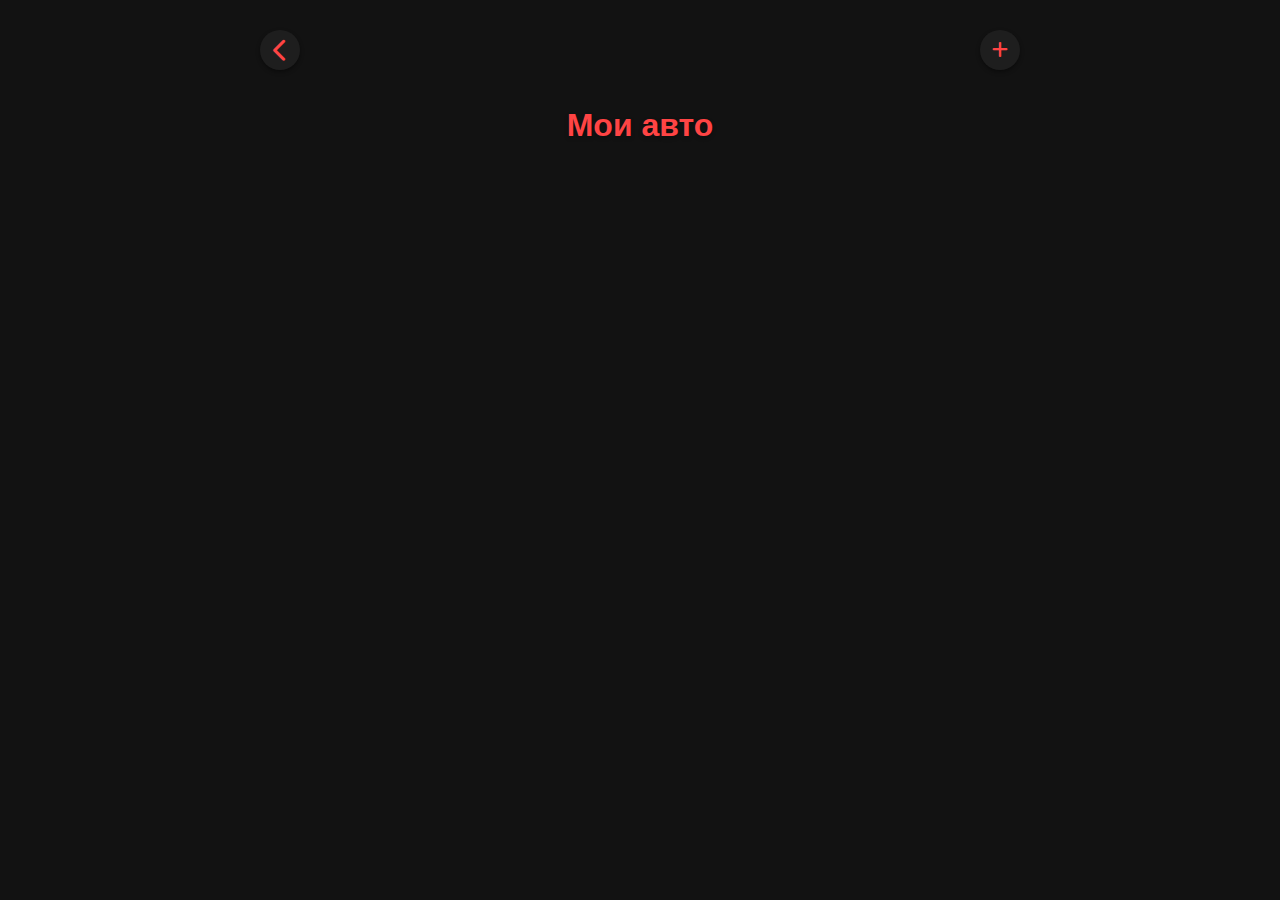
<file: app1.html>
<!DOCTYPE html>
<html lang="ru">
<head>
    <meta charset="UTF-8">
    <meta name="viewport" content="width=device-width, initial-scale=1.0">
    <title>Мои авто</title>
    <link rel="stylesheet" href="src/styles/app1.css">
    <link rel="stylesheet" href="https://cdnjs.cloudflare.com/ajax/libs/font-awesome/6.0.0/css/all.min.css">
</head>
<body>
    <div class="app-container">
        <!-- Top Panel -->
        <div class="top-panel">
            <a href="index.html" class="back-button">
                <i class="fas fa-chevron-left"></i>
            </a>
            <div class="control-buttons">
                <button class="add-car-button">
                    <i class="fas fa-plus"></i>
                </button>
            </div>
        </div>

        <!-- Header -->
        <h1 class="main-title">Мои авто</h1>

        <!-- Car List -->
        <div class="car-list" id="carList">
            <!-- Cars will be added here dynamically -->
        </div>
    </div>

    <!-- Add Car Modal -->
    <div class="modal" id="addCarModal">
        <div class="modal-content">
            <h2>Добавить автомобиль</h2>
            <form id="addCarForm">
                <div class="form-group">
                    <label for="carName">Название машины*</label>
                    <input type="text" id="carName" required>
                </div>
                <div class="form-group">
                    <label for="mileage">Актуальный пробег (км)*</label>
                    <input type="number" id="mileage" required>
                </div>
                <div class="form-group">
                    <label for="vin">VIN*</label>
                    <input type="text" id="vin" required>
                </div>
                <div class="form-group">
                    <label for="plate">Номер машины*</label>
                    <input type="text" id="plate" required>
                </div>
                <div class="form-group">
                    <label for="purchaseDate">Дата покупки*</label>
                    <input type="date" id="purchaseDate" required>
                </div>
                <div class="form-group">
                    <label for="lastOilChange">Пробег на последней замене масла (км)*</label>
                    <input type="number" id="lastOilChange" required>
                </div>
                <div class="form-group">
                    <label for="lastTimingBelt">Пробег на последней замене ГРМ (км)*</label>
                    <input type="number" id="lastTimingBelt" required>
                </div>
                <div class="form-group">
                    <label for="insuranceEnd">Дата окончания страховки*</label>
                    <input type="date" id="insuranceEnd" required>
                </div>
                <div class="form-group">
                    <label for="maintenanceEnd">Дата окончания ТО*</label>
                    <input type="date" id="maintenanceEnd" required>
                </div>
                <div class="form-group">
                    <label for="description">Описание</label>
                    <textarea id="description" rows="4" placeholder="Добавьте любую дополнительную информацию"></textarea>
                </div>
                <div class="form-group">
                    <label for="link1">Ссылка 1</label>
                    <input type="url" id="link1">
                </div>
                <div class="form-group">
                    <label for="link2">Ссылка 2</label>
                    <input type="url" id="link2">
                </div>
                <div class="form-group">
                    <label for="link3">Ссылка 3</label>
                    <input type="url" id="link3">
                </div>
                <div class="form-group">
                    <label for="link4">Ссылка 4</label>
                    <input type="url" id="link4">
                </div>
                <div class="modal-buttons">
                    <button type="submit" class="save-button">Сохранить</button>
                    <button type="button" class="cancel-button">Отмена</button>
                </div>
            </form>
        </div>
    </div>

    <!-- View/Edit Car Modal -->
    <div class="modal" id="viewCarModal">
        <div class="modal-content">
            <h2>Информация об автомобиле</h2>
            <div class="car-info">
                <!-- Car info will be populated dynamically -->
            </div>
            <div class="modal-buttons">
                <button class="edit-button">Редактировать</button>
                <button class="delete-button">Удалить</button>
                <button class="close-button">Закрыть</button>
            </div>
        </div>
    </div>

    <!-- Confirmation Dialog -->
    <div class="confirmation-dialog" id="confirmationDialog">
        <div class="dialog-content">
            <p>Вы уверены, что хотите удалить этот автомобиль?</p>
            <div class="dialog-buttons">
                <button class="confirm-button">Удалить</button>
                <button class="cancel-button">Отмена</button>
            </div>
        </div>
    </div>

    <!-- Toast Notification -->
    <div class="toast" id="toast"></div>

    <script src="src/scripts/app1.js"></script>
</body>
</html>
</file>
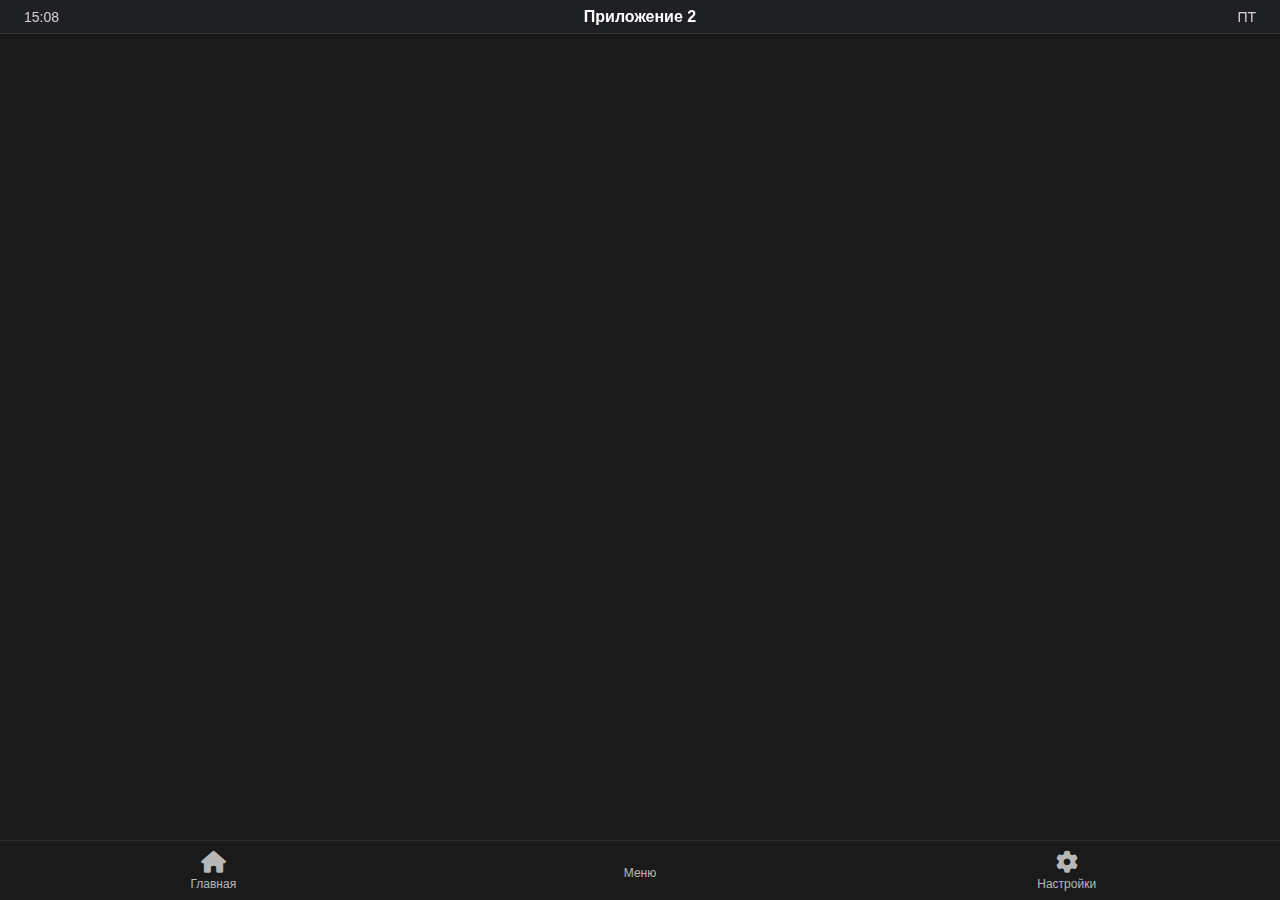
<file: app10.html>
<!DOCTYPE html>
<html lang="ru">
<head>
    <meta charset="UTF-8">
    <meta name="viewport" content="width=device-width, initial-scale=1.0, maximum-scale=1.0, user-scalable=no">
    <meta name="apple-mobile-web-app-capable" content="yes">
    <meta name="apple-mobile-web-app-status-bar-style" content="black-translucent">
    <title>Приложение 2</title>
    <link rel="stylesheet" href="https://cdnjs.cloudflare.com/ajax/libs/font-awesome/6.0.0/css/all.min.css">
    <style>
        /* Основные переменные */
        :root {
            --safe-area-inset-top: env(safe-area-inset-top, 0px);
            --safe-area-inset-bottom: env(safe-area-inset-bottom, 0px);
            --status-bar-height: 34px;
            --nav-bar-height: 60px;
            
            /* Цвета */
            --background-primary: #1a1a1a;
            --background-secondary: #2a2a2a;
            --text-primary: #ffffff;
            --text-secondary: rgba(255, 255, 255, 0.7);
            --accent-color: #007AFF;
            
            /* Анимации */
            --transition-speed: 0.2s;
        }

        /* Сброс стилей */
        * {
            margin: 0;
            padding: 0;
            box-sizing: border-box;
            -webkit-tap-highlight-color: transparent;
        }

        /* Основные стили */
        body {
            font-family: -apple-system, BlinkMacSystemFont, 'Segoe UI', Roboto, sans-serif;
            background: var(--background-primary);
            color: var(--text-primary);
            min-height: 100vh;
            min-height: -webkit-fill-available;
            overflow: hidden;
            display: flex;
            flex-direction: column;
        }

        /* Статус бар */
        .status-bar {
            position: fixed;
            top: 0;
            left: 0;
            right: 0;
            height: var(--status-bar-height);
            padding: calc(var(--safe-area-inset-top)) 16px 0;
            background: rgba(32, 33, 36, 0.95);
            backdrop-filter: blur(8px);
            -webkit-backdrop-filter: blur(8px);
            z-index: 1000;
            display: flex;
            flex-direction: column;
            border-bottom: 1px solid rgba(255, 255, 255, 0.1);
            box-shadow: 0 1px 3px rgba(0, 0, 0, 0.2);
        }

        .status-bar__content {
            display: flex;
            justify-content: space-between;
            align-items: center;
            height: 100%;
            padding: 0 8px;
        }

        .status-bar__time {
            font-size: 14px;
            font-weight: 500;
            color: rgba(255, 255, 255, 0.8);
            min-width: 45px;
        }

        .status-bar__title {
            flex: 1;
            text-align: center;
            margin: 0 8px;
        }

        .status-bar__weekday {
            font-size: 14px;
            font-weight: 500;
            color: rgba(255, 255, 255, 0.8);
            min-width: 45px;
            text-align: right;
        }

        .page-title {
            font-size: 16px;
            font-weight: 600;
            color: var(--text-primary);
            cursor: pointer;
            transition: opacity var(--transition-speed);
            margin: 0;
            padding: 0;
        }

        .page-title:active {
            opacity: 0.7;
        }

        .title-input {
            position: absolute;
            top: 50%;
            left: 50%;
            transform: translate(-50%, -50%);
            width: 200px;
            font-size: 20px;
            font-weight: 600;
            text-align: center;
            background: var(--background-secondary);
            border: none;
            border-radius: 8px;
            color: var(--text-primary);
            padding: 8px 12px;
            display: none;
        }

        .title-input:focus {
            outline: none;
        }

        /* Основной контейнер */
        .main-container {
            flex: 1;
            margin-top: var(--status-bar-height);
            margin-bottom: calc(var(--nav-bar-height) + var(--safe-area-inset-bottom));
            overflow-y: auto;
            -webkit-overflow-scrolling: touch;
            padding: 16px;
            position: relative;
        }

        /* Навигационная панель */
        .nav-bar {
            position: fixed;
            bottom: 0;
            left: 0;
            right: 0;
            height: calc(var(--nav-bar-height) + var(--safe-area-inset-bottom));
            padding-bottom: var(--safe-area-inset-bottom);
            background: var(--background-primary);
            z-index: 1000;
            display: flex;
            justify-content: space-around;
            align-items: center;
            border-top: 1px solid var(--background-secondary);
        }

        .nav-item {
            flex: 1;
            display: flex;
            flex-direction: column;
            align-items: center;
            justify-content: center;
            gap: 4px;
            text-decoration: none;
            color: var(--text-secondary);
            transition: color var(--transition-speed);
            padding: 8px 0;
        }

        .nav-item.active {
            color: var(--accent-color);
        }

        .nav-item i {
            font-size: 22px;
        }

        .nav-item span {
            font-size: 12px;
            font-weight: 500;
        }

        /* Утилиты */
        .hidden {
            display: none !important;
        }

        /* Скроллбар */
        ::-webkit-scrollbar {
            width: 0px;
        }

        /* Анимации */
        @keyframes fadeIn {
            from { opacity: 0; }
            to { opacity: 1; }
        }

        @keyframes slideUp {
            from { transform: translateY(20px); opacity: 0; }
            to { transform: translateY(0); opacity: 1; }
        }

        /* Медиа запросы для темной темы */
        @media (prefers-color-scheme: dark) {
            :root {
                --background-primary: #000000;
                --background-secondary: #1a1a1a;
            }
        }
    </style>
</head>
<body>
    <!-- Статус бар -->
    <div class="status-bar">
        <div class="status-bar__content">
            <div class="status-bar__time">00:00</div>
            <div class="status-bar__title">
                <h1 class="page-title">Приложение 2</h1>
                <input type="text" class="title-input" maxlength="50" placeholder="Введите название">
            </div>
            <div class="status-bar__weekday">ПН</div>
        </div>
    </div>

    <!-- Основной контейнер -->
    <main class="main-container">
        <!-- 
            ============================================
            МЕСТО ДЛЯ ВАШЕГО ПРИЛОЖЕНИЯ
            Вставляйте код вашего приложения сюда
            ============================================
        -->
    </main>

    <!-- Навигационная панель -->
    <nav class="nav-bar">
        <a href="Glawnaja.html" class="nav-item">
            <i class="fas fa-house"></i>
            <span>Главная</span>
        </a>
        <a href="index.html" class="nav-item">
            <i class="fas fa-apps"></i>
            <span>Меню</span>
        </a>
        <a href="settings.html" class="nav-item">
            <i class="fas fa-gear"></i>
            <span>Настройки</span>
        </a>
    </nav>

    <script>
        // Инициализация приложения
        document.addEventListener('DOMContentLoaded', () => {
            initDateTime();
            initPageTitle();
            initNavigation();
        });

        // Обновление времени и даты
        function initDateTime() {
            function updateDateTime() {
                const now = new Date();
                const timeElement = document.querySelector('.status-bar__time');
                const weekdayElement = document.querySelector('.status-bar__weekday');
                
                // Форматирование времени
                const hours = String(now.getHours()).padStart(2, '0');
                const minutes = String(now.getMinutes()).padStart(2, '0');
                timeElement.textContent = `${hours}:${minutes}`;
                
                // Получение дня недели
                const weekdays = ['ВС', 'ПН', 'ВТ', 'СР', 'ЧТ', 'ПТ', 'СБ'];
                weekdayElement.textContent = weekdays[now.getDay()];
            }

            updateDateTime();
            setInterval(updateDateTime, 1000);
        }

        // Управление заголовком страницы
        function initPageTitle() {
            const pageTitle = document.querySelector('.page-title');
            const titleInput = document.querySelector('.title-input');

            // Загрузка сохраненного заголовка
            const savedTitle = localStorage.getItem('app2PageTitle');
            if (savedTitle) {
                pageTitle.textContent = savedTitle;
                titleInput.value = savedTitle;
                document.title = savedTitle;
            }

            // Редактирование заголовка
            pageTitle.addEventListener('click', () => {
                titleInput.value = pageTitle.textContent;
                pageTitle.style.display = 'none';
                titleInput.style.display = 'block';
                titleInput.focus();
                titleInput.select();
            });

            // Сохранение изменений
            function saveTitle() {
                const newTitle = titleInput.value.trim();
                if (newTitle) {
                    pageTitle.textContent = newTitle;
                    document.title = newTitle;
                    localStorage.setItem('app2PageTitle', newTitle);
                }
                titleInput.style.display = 'none';
                pageTitle.style.display = 'block';
            }

            titleInput.addEventListener('blur', saveTitle);
            titleInput.addEventListener('keyup', (e) => {
                if (e.key === 'Enter') {
                    titleInput.blur();
                }
            });
        }

        // Управление навигацией
        function initNavigation() {
            const navItems = document.querySelectorAll('.nav-item');
            navItems.forEach((item) => {
                item.addEventListener('click', (e) => {
                    localStorage.setItem('lastActivePage', 'app2');
                });
            });
        }
    </script>
</body>
</html>
</file>
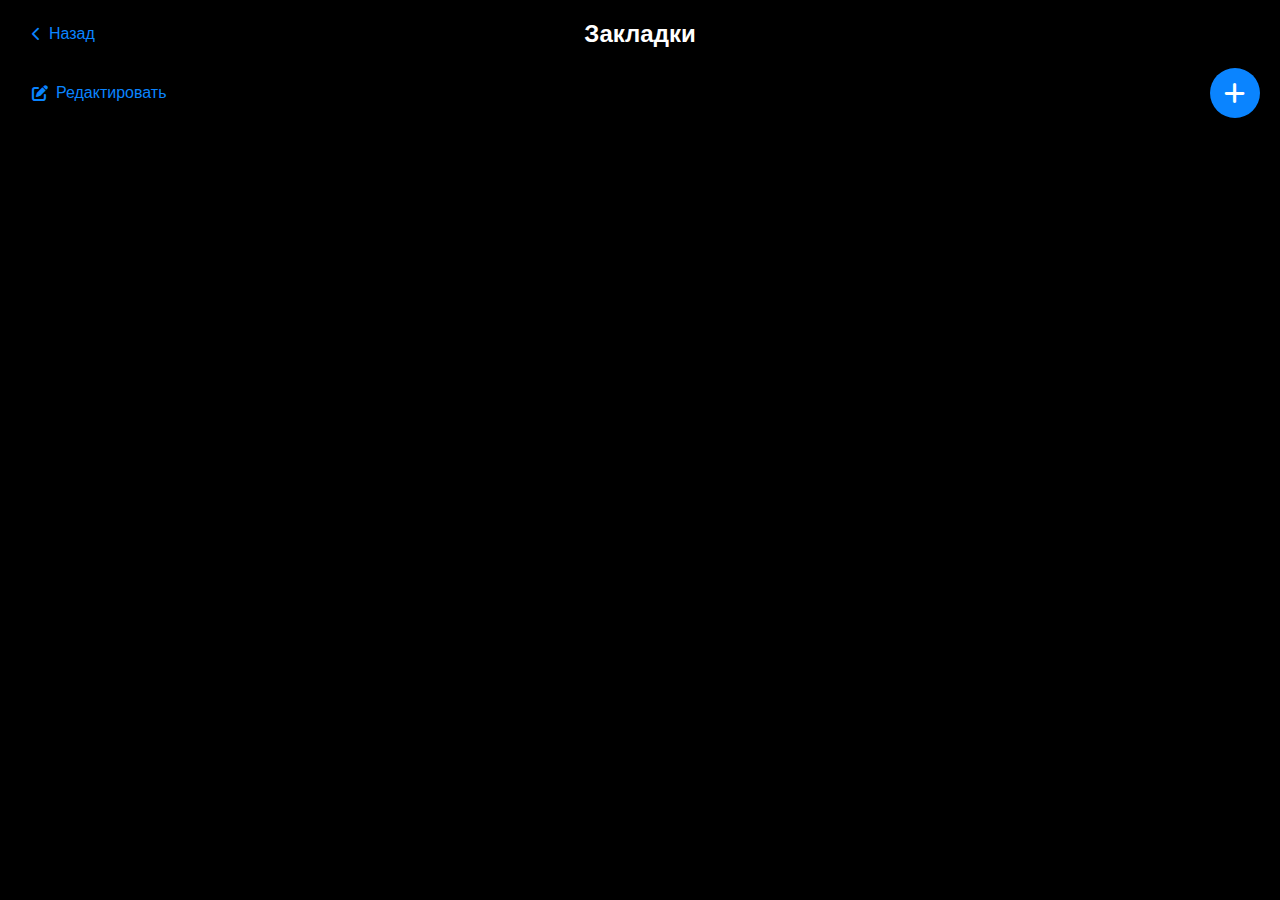
<file: app2.html>
<!DOCTYPE html>
<html lang="ru">
<head>
    <meta charset="UTF-8">
    <meta name="viewport" content="width=device-width, initial-scale=1.0">
    <title>Мои закладки</title>
    <link rel="stylesheet" href="https://cdnjs.cloudflare.com/ajax/libs/font-awesome/6.0.0/css/all.min.css">
    <!-- Подключение CSS из папки src/styles -->
    <link rel="stylesheet" href="src/styles/app2.css">
</head>
<body>
    <!-- Шапка -->
    <header class="header">
        <a href="index.html" class="back-btn">
            <i class="fas fa-chevron-left"></i> Назад
        </a>
        <h1 class="header-title">Закладки</h1>
    </header>

    <!-- Верхняя панель -->
    <div class="top-bar">
        <button id="edit-btn" class="edit-btn">
            <i class="fas fa-edit"></i> Редактировать
        </button>
        <button id="add-link-btn" class="add-link-btn">
            <i class="fas fa-plus"></i>
        </button>
    </div>

    <!-- Контейнер для отображения списка ссылок -->
    <div id="links-container" class="links-container"></div>

    <!-- Модальное окно для добавления/редактирования ссылки -->
    <div id="link-modal" class="modal hidden">
        <div class="modal-content">
            <h2>Добавить ссылку</h2>
            <input type="text" id="link-name" placeholder="Название ссылки" required>
            <div class="url-input-container">
                <input type="url" id="link-url" placeholder="URL ссылки" required>
                <button id="paste-url-btn" class="paste-url-btn">
                    <i class="fas fa-paste"></i>
                </button>
            </div>
            <textarea id="link-description" placeholder="Краткое описание"></textarea>
            <div class="modal-buttons">
                <button id="cancel-btn" class="cancel-btn">Отмена</button>
                <button id="save-link-btn">Сохранить</button>
            </div>
        </div>
    </div>

    <!-- Подключение JavaScript из папки src/scripts -->
    <script src="src/scripts/app2.js"></script>
</body>
</html>
</file>
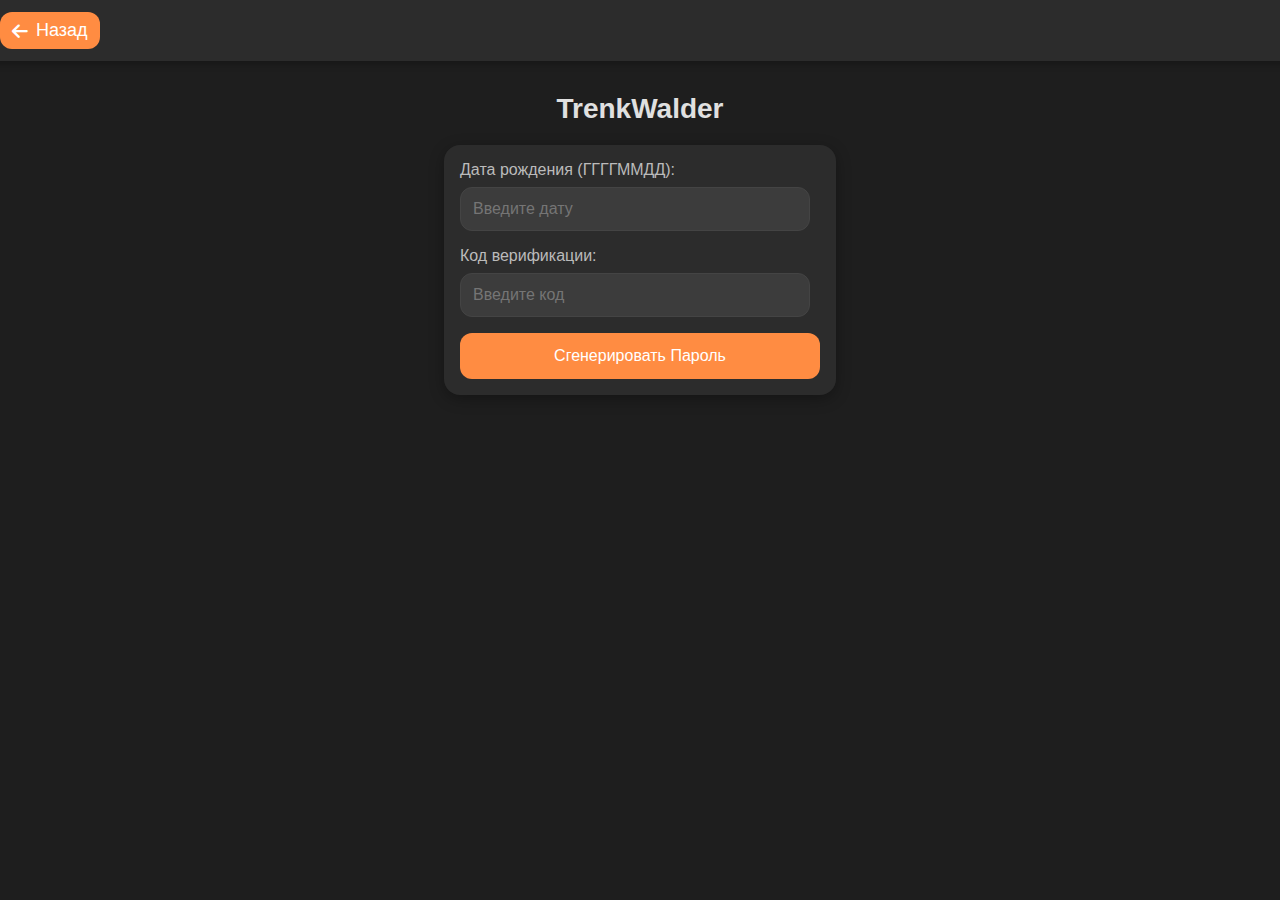
<file: app3.html>
<!DOCTYPE html>
<html lang="ru">
<head>
    <meta charset="UTF-8">
    <meta name="viewport" content="width=device-width, initial-scale=1.0">
    <title>TrenkWalder</title>
    <link rel="stylesheet" href="src/styles/app3.css">
    <!-- Иконка стрелки для кнопки "Назад" -->
    <link rel="stylesheet" href="https://cdnjs.cloudflare.com/ajax/libs/font-awesome/6.0.0-beta3/css/all.min.css">
</head>
<body>
    <!-- Шапка с кнопкой "Назад" -->
    <header>
        <div class="back-container">
            <a href="index.html" class="back-button"><i class="fas fa-arrow-left"></i> Назад</a>
        </div>
    </header>

    <!-- Основной контент -->
    <main>
        <h1>TrenkWalder</h1>
        <div class="container">
            <form id="passwordForm">
                <div class="input-group">
                    <label for="birthdate">Дата рождения (ГГГГММДД):</label>
                    <input type="text" id="birthdate" name="birthdate" placeholder="Введите дату" required>
                </div>
                
                <div class="input-group">
                    <label for="code">Код верификации:</label>
                    <input type="text" id="code" name="code" placeholder="Введите код" required>
                </div>
                
                <button type="submit">Сгенерировать Пароль</button>
            </form>
            
            <!-- Блок с результатом -->
            <div id="result">
                <div class="password-container">
                    <div id="passwordText"></div>
                    <div id="copyButton"><i class="fas fa-copy"></i></div>
                </div>
            </div>
        </div>
    </main>

    <script src="src/scripts/app3.js"></script>
</body>
</html>
</file>
<file: src/styles/app1.css>
:root {
    --primary-color: #ff4444;
    --primary-dark: #cc0000;
    --primary-light: #ff6666;
    --text-color: #e0e0e0;
    --background-color: #121212;
    --surface-color: #1e1e1e;
    --modal-background: rgba(0, 0, 0, 0.85);
    --danger-color: #FF3B30;
    --success-color: #34C759;
    --border-color: #333;
    --input-background: #2a2a2a;
}

* {
    margin: 0;
    padding: 0;
    box-sizing: border-box;
    -webkit-font-smoothing: antialiased;
}

body {
    font-family: -apple-system, BlinkMacSystemFont, "Segoe UI", Roboto, Helvetica, Arial, sans-serif;
    line-height: 1.6;
    background-color: var(--background-color);
    color: var(--text-color);
}

.app-container {
    max-width: 800px;
    margin: 0 auto;
    padding: 20px;
}

/* Top Panel */
.top-panel {
    display: flex;
    justify-content: space-between;
    align-items: center;
    padding: 10px 0;
    margin-bottom: 20px;
}

.back-button {
    color: var(--primary-color);
    text-decoration: none;
    font-size: 24px;
    width: 40px;
    height: 40px;
    display: flex;
    align-items: center;
    justify-content: center;
    border-radius: 50%;
    background: var(--surface-color);
    box-shadow: 0 2px 4px rgba(0, 0, 0, 0.4);
}

.control-buttons {
    display: flex;
    gap: 10px;
}

.control-buttons button {
    width: 40px;
    height: 40px;
    border-radius: 50%;
    border: none;
    background: var(--surface-color);
    box-shadow: 0 2px 4px rgba(0, 0, 0, 0.4);
    color: var(--primary-color);
    font-size: 18px;
    cursor: pointer;
    transition: all 0.3s ease;
}

.control-buttons button:active {
    transform: scale(0.95);
    box-shadow: 0 1px 2px rgba(0, 0, 0, 0.4);
}

/* Main Title */
.main-title {
    color: var(--primary-color);
    text-align: center;
    margin-bottom: 30px;
    font-size: 32px;
    text-shadow: 0 2px 4px rgba(0, 0, 0, 0.3);
}

/* Car List */
.car-list {
    display: flex;
    flex-direction: column;
    gap: 20px;
}

.car-item {
    background: var(--surface-color);
    border-radius: 15px;
    padding: 20px;
    box-shadow: 0 4px 6px rgba(0, 0, 0, 0.2);
    cursor: pointer;
    transition: transform 0.3s ease, box-shadow 0.3s ease;
    border: 1px solid var(--border-color);
}

.car-item:hover {
    transform: translateY(-2px);
    box-shadow: 0 6px 12px rgba(0, 0, 0, 0.3);
}

.car-name {
    font-size: 20px;
    font-weight: 600;
    color: var(--primary-color);
    margin-bottom: 15px;
}

/* Timer Display */
.timer-container {
    display: flex;
    gap: 15px;
    margin-top: 10px;
}

.timer {
    flex: 1;
    background: #000;
    padding: 10px;
    border-radius: 8px;
    box-shadow: inset 0 0 10px rgba(0, 0, 0, 0.8);
    border: 1px solid var(--border-color);
}

.timer-label {
    color: #fff;
    font-size: 12px;
    margin-bottom: 5px;
    text-align: center;
}

.timer-value {
    font-family: "DS-Digital", monospace;
    color: #FF3B30;
    font-size: 24px;
    text-align: center;
    text-shadow: 0 0 10px rgba(255, 59, 48, 0.5);
    background: linear-gradient(to bottom, #1a1a1a, #000);
    padding: 5px;
    border-radius: 4px;
    letter-spacing: 2px;
}

.timer.warning .timer-value {
    color: var(--danger-color);
    animation: blink 1s infinite;
}

/* Modal Styles */
.modal {
    display: none;
    position: fixed;
    top: 0;
    left: 0;
    width: 100%;
    height: 100%;
    background-color: var(--modal-background);
    z-index: 1000;
    overflow-y: auto;
}

.modal-content {
    position: relative;
    background: var(--surface-color);
    margin: 20px auto;
    padding: 25px;
    width: 90%;
    max-width: 600px;
    border-radius: 20px;
    box-shadow: 0 10px 25px rgba(0, 0, 0, 0.4);
    animation: modalSlideIn 0.3s ease;
    border: 1px solid var(--border-color);
}

.modal h2 {
    color: var(--primary-color);
    margin-bottom: 20px;
    text-align: center;
}

/* Form Styles */
.form-group {
    margin-bottom: 20px;
}

.form-group label {
    display: block;
    margin-bottom: 8px;
    color: var(--text-color);
    font-weight: 500;
}

.form-group input,
.form-group textarea {
    width: 100%;
    padding: 12px;
    border: 1px solid var(--border-color);
    border-radius: 10px;
    background: var(--input-background);
    color: var(--text-color);
    font-size: 16px;
    transition: all 0.3s ease;
    font-family: inherit;
}

.form-group textarea {
    resize: vertical;
    min-height: 100px;
    line-height: 1.5;
}

.form-group input:focus,
.form-group textarea:focus {
    outline: none;
    border-color: var(--primary-color);
    box-shadow: 0 0 0 2px rgba(255, 68, 68, 0.2);
}

/* Info Grid Styles */
.info-grid {
    display: grid;
    grid-template-columns: repeat(auto-fit, minmax(250px, 1fr));
    gap: 20px;
    margin-top: 20px;
}

.info-item {
    background: var(--input-background);
    padding: 15px;
    border-radius: 12px;
    border: 1px solid var(--border-color);
}

.info-item label {
    display: block;
    color: var(--text-color);
    font-size: 14px;
    margin-bottom: 5px;
    opacity: 0.8;
}

.info-item span {
    display: block;
    color: var(--text-color);
    font-size: 16px;
    font-weight: 500;
}

.vin-container {
    display: flex;
    align-items: center;
    gap: 10px;
}

.copy-button {
    background: var(--surface-color);
    border: 1px solid var(--border-color);
    color: var(--primary-color);
    padding: 5px 10px;
    border-radius: 6px;
    cursor: pointer;
    transition: all 0.3s ease;
}

.copy-button:hover {
    background: var(--primary-color);
    color: var(--text-color);
}

/* Button Styles */
.modal-buttons {
    display: flex;
    gap: 10px;
    justify-content: flex-end;
    margin-top: 25px;
}

.modal-buttons button {
    padding: 12px 24px;
    border: none;
    border-radius: 10px;
    font-size: 16px;
    font-weight: 600;
    cursor: pointer;
    transition: all 0.3s ease;
}

.save-button {
    background: var(--primary-color);
    color: white;
}

.save-button:hover {
    background: var(--primary-dark);
}

.cancel-button {
    background: var(--input-background);
    color: var(--text-color);
    border: 1px solid var(--border-color);
}

.delete-button {
    background: var(--danger-color);
    color: white;
}

.close-button {
    background: var(--input-background);
    color: var(--text-color);
    border: 1px solid var(--border-color);
}

/* Toast Notification */
.toast {
    display: none;
    position: fixed;
    bottom: 20px;
    left: 50%;
    transform: translateX(-50%);
    background: var(--surface-color);
    color: var(--text-color);
    padding: 12px 24px;
    border-radius: 25px;
    font-size: 14px;
    z-index: 3000;
    border: 1px solid var(--border-color);
    box-shadow: 0 4px 6px rgba(0, 0, 0, 0.2);
}

/* Confirmation Dialog */
.confirmation-dialog {
    display: none;
    position: fixed;
    top: 50%;
    left: 50%;
    transform: translate(-50%, -50%);
    background: var(--surface-color);
    padding: 25px;
    border-radius: 15px;
    box-shadow: 0 4px 6px rgba(0, 0, 0, 0.2);
    z-index: 2000;
    text-align: center;
    border: 1px solid var(--border-color);
}

.confirmation-dialog p {
    margin-bottom: 20px;
    color: var(--text-color);
}

/* Responsive Design */
@media (max-width: 600px) {
    .app-container {
        padding: 10px;
    }

    .modal-content {
        width: 95%;
        margin: 10px;
        padding: 15px;
    }

    .timer-container {
        flex-direction: column;
    }

    .info-grid {
        grid-template-columns: 1fr;
    }
}

/* Animations */
@keyframes modalSlideIn {
    from {
        transform: translateY(-20px);
        opacity: 0;
    }
    to {
        transform: translateY(0);
        opacity: 1;
    }
}

@keyframes blink {
    0%, 100% { opacity: 1; }
    50% { opacity: 0.5; }
}

/* Add custom font for timer display */
@font-face {
    font-family: 'DS-Digital';
    src: url('https://db.onlinewebfonts.com/t/8e22783d707ad140bffe18b2a3812529.woff2') format('woff2');
}

/* URL styles */
.info-item a {
    color: var(--primary-color);
    text-decoration: none;
    word-break: break-all;
    transition: color 0.3s ease;
}

.info-item a:hover {
    color: var(--primary-light);
    text-decoration: underline;
}

.description-text {
    white-space: pre-wrap;
    line-height: 1.5;
}

.info-item.full-width {
    grid-column: 1 / -1;
}

.edit-description-button,
.save-description-button {
    margin-top: 10px;
    padding: 8px 16px;
    background: var(--surface-color);
    border: 1px solid var(--border-color);
    border-radius: 6px;
    color: var(--primary-color);
    cursor: pointer;
    transition: all 0.3s ease;
    font-size: 14px;
    display: inline-flex;
    align-items: center;
    gap: 5px;
}

.edit-description-button:hover,
.save-description-button:hover {
    background: var(--primary-color);
    color: var(--text-color);
}

.description-edit {
    width: 100%;
    padding: 12px;
    border: 1px solid var(--border-color);
    border-radius: 10px;
    background: var(--input-background);
    color: var(--text-color);
    font-size: 16px;
    font-family: inherit;
    resize: vertical;
    min-height: 100px;
    margin-top: 10px;
}

.description-edit:focus {
    outline: none;
    border-color: var(--primary-color);
    box-shadow: 0 0 0 2px rgba(255, 68, 68, 0.2);
}

.url-preview {
    display: none;
    font-size: 12px;
    color: var(--primary-color);
    margin-top: 4px;
    padding: 4px 8px;
    background: var(--surface-color);
    border-radius: 4px;
    border: 1px solid var(--border-color);
}

/* Transform input to uppercase for VIN and plate number */
input[id="vin"],
input[id="plate"] {
    text-transform: uppercase;
}
</file>
<file: src/styles/app2.css>
/* Основные переменные */
:root {
    --background-primary: #000000; /* Чёрный фон */
    --background-secondary: #1c1c1e; /* Тёмно-серый для карточек */
    --text-primary: #ffffff; /* Белый текст */
    --text-secondary: rgba(255, 255, 255, 0.6); /* Серый текст */
    --accent-color: #0a84ff; /* Синий акцент, как в iOS */
    --error-color: #ff3b30; /* Красный цвет для кнопки "Отмена" */
    --transition-speed: 0.3s; /* Плавные анимации */
    --shadow: 0 4px 12px rgba(0, 0, 0, 0.25); /* Тень для карточек */
}

/* Сброс стилей */
* {
    margin: 0;
    padding: 0;
    box-sizing: border-box;
    -webkit-tap-highlight-color: transparent;
}

/* Основные стили */
body {
    font-family: -apple-system, BlinkMacSystemFont, 'Segoe UI', Roboto, sans-serif;
    background: var(--background-primary);
    color: var(--text-primary);
    min-height: 100vh;
    display: flex;
    flex-direction: column;
    padding: 20px;
}

/* Шапка */
.header {
    display: flex;
    align-items: center;
    gap: 16px;
    margin-bottom: 20px;
    position: relative; /* Для позиционирования заголовка */
}

/* Кнопка "Назад" */
.back-btn {
    display: flex;
    align-items: center;
    gap: 8px;
    color: var(--accent-color);
    text-decoration: none;
    font-size: 16px;
    padding: 8px 12px;
    border-radius: 8px;
    transition: background-color var(--transition-speed);
    position: absolute; /* Фиксируем кнопку слева */
    left: 0;
}

.back-btn:hover {
    background-color: rgba(10, 132, 255, 0.1);
}

.back-btn i {
    font-size: 14px;
}

/* Заголовок */
.header-title {
    margin: 0;
    font-size: 24px;
    font-weight: 600;
    color: var(--text-primary);
    text-align: center;
    flex: 1; /* Занимает всё доступное пространство */
}

/* Верхняя панель */
.top-bar {
    display: flex;
    justify-content: space-between;
    align-items: center;
    margin-bottom: 20px;
}

.edit-btn {
    background: none;
    border: none;
    color: var(--accent-color);
    font-size: 16px;
    cursor: pointer;
    display: flex;
    align-items: center;
    gap: 8px;
    padding: 8px 12px;
    border-radius: 8px;
    transition: background-color var(--transition-speed);
}

.edit-btn:hover {
    background-color: rgba(10, 132, 255, 0.1);
}

/* Кнопка для добавления новой ссылки */
.add-link-btn {
    width: 50px;
    height: 50px;
    border-radius: 50%;
    background-color: var(--accent-color);
    color: var(--text-primary);
    border: none;
    font-size: 24px;
    cursor: pointer;
    box-shadow: var(--shadow);
    display: flex;
    align-items: center;
    justify-content: center;
    transition: transform var(--transition-speed), box-shadow var(--transition-speed);
}

.add-link-btn:hover {
    transform: scale(1.1);
    box-shadow: 0 6px 16px rgba(10, 132, 255, 0.3);
}

/* Контейнер для ссылок */
.links-container {
    display: flex;
    flex-direction: column;
    gap: 12px;
}

/* Стили для карточки ссылки */
.link-card {
    background: var(--background-secondary);
    border-radius: 12px;
    padding: 16px;
    display: flex;
    align-items: center;
    gap: 12px;
    position: relative;
    box-shadow: var(--shadow);
    transition: transform var(--transition-speed), box-shadow var(--transition-speed);
    cursor: pointer;
}

.link-card:hover {
    transform: translateY(-2px);
    box-shadow: 0 6px 16px rgba(0, 0, 0, 0.3);
}

/* Иконка ссылки */
.link-icon {
    color: var(--accent-color);
    font-size: 16px;
}

/* Контент ссылки */
.link-content {
    flex: 1;
    display: flex;
    flex-direction: column;
    gap: 4px;
}

.link-content h3 {
    margin: 0;
    font-size: 16px;
    color: var(--text-primary);
}

.link-content p {
    margin: 0;
    font-size: 14px;
    color: var(--text-secondary);
}

/* Крестик для удаления */
.delete-btn {
    display: none;
    background: none;
    border: none;
    color: var(--text-secondary);
    cursor: pointer;
    font-size: 18px;
    transition: color var(--transition-speed);
}

.delete-btn:hover {
    color: var(--accent-color);
}

/* Иконка "grip" для перемещения */
.grip-icon {
    display: none;
    color: var(--text-secondary);
    font-size: 16px;
    cursor: grab;
    padding: 8px;
    margin-right: 8px;
}

/* Режим редактирования */
.edit-mode .grip-icon {
    display: block;
    animation: gripAnimation 1s infinite;
}

.edit-mode .delete-btn {
    display: block;
}

.edit-mode .link-card {
    cursor: grab;
}

.edit-mode .link-card:active {
    cursor: grabbing;
}

/* Анимация для иконки "grip" */
@keyframes gripAnimation {
    0% { transform: translateY(0); }
    50% { transform: translateY(-2px); }
    100% { transform: translateY(0); }
}

/* Модальное окно */
.modal {
    position: fixed;
    top: 0;
    left: 0;
    width: 100%;
    height: 100%;
    background: rgba(0, 0, 0, 0.5);
    display: flex;
    justify-content: center;
    align-items: center;
    z-index: 1002;
    backdrop-filter: blur(8px); /* Размытие фона */
}

.modal-content {
    background: var(--background-secondary);
    padding: 24px;
    border-radius: 16px;
    width: 90%;
    max-width: 400px;
    display: flex;
    flex-direction: column;
    gap: 16px;
    box-shadow: var(--shadow);
}

.modal-content h2 {
    margin: 0;
    font-size: 20px;
    color: var(--text-primary);
}

.modal-content input,
.modal-content textarea {
    padding: 12px;
    border: 1px solid rgba(255, 255, 255, 0.1);
    border-radius: 8px;
    background: var(--background-primary);
    color: var(--text-primary);
    font-size: 14px;
    transition: border-color var(--transition-speed);
}

.modal-content input:focus,
.modal-content textarea:focus {
    border-color: var(--accent-color);
    outline: none;
}

.modal-content textarea {
    resize: vertical;
    min-height: 100px;
}

/* Контейнер для поля ввода URL и кнопки вставки */
.url-input-container {
    display: flex;
    align-items: center;
    gap: 8px;
}

/* Поле ввода URL */
.url-input-container input {
    flex: 1;
    padding: 12px;
    border: 1px solid rgba(255, 255, 255, 0.1);
    border-radius: 8px;
    background: var(--background-primary);
    color: var(--text-primary);
    font-size: 14px;
    transition: border-color var(--transition-speed);
}

.url-input-container input:focus {
    border-color: var(--accent-color);
    outline: none;
}

/* Кнопка вставки ссылки */
.paste-url-btn {
    background: var(--background-secondary);
    border: none;
    color: var(--text-secondary);
    padding: 12px;
    border-radius: 8px;
    cursor: pointer;
    transition: background-color var(--transition-speed), color var(--transition-speed);
}

.paste-url-btn:hover {
    background-color: var(--accent-color);
    color: var(--text-primary);
}

/* Контейнер для кнопок модального окна */
.modal-buttons {
    display: flex;
    justify-content: flex-end;
    gap: 12px;
}

/* Кнопка "Сохранить" */
.modal-content button {
    background: var(--accent-color);
    color: var(--text-primary);
    border: none;
    padding: 12px 24px;
    border-radius: 8px;
    font-size: 16px;
    cursor: pointer;
    transition: background-color var(--transition-speed);
}

.modal-content button:hover {
    background-color: #007aff; /* Более тёмный синий */
}

/* Кнопка "Отмена" */
.cancel-btn {
    background: var(--error-color);
    color: var(--text-primary);
    border: none;
    padding: 12px 24px;
    border-radius: 8px;
    font-size: 16px;
    cursor: pointer;
    transition: background-color var(--transition-speed);
}

.cancel-btn:hover {
    background-color: #ff1a1a; /* Более тёмный красный */
}

.hidden {
    display: none !important;
}
</file>
<file: src/styles/app3.css>
/* Общие стили */
body {
    font-family: -apple-system, BlinkMacSystemFont, "Segoe UI", Roboto, "Helvetica Neue", Arial, sans-serif;
    background-color: #1e1e1e; /* Тёмный фон */
    color: #e0e0e0; /* Светлый текст */
    margin: 0;
    padding: 0;
    display: flex;
    flex-direction: column;
    align-items: center;
    min-height: 100vh;
}

/* Шапка */
header {
    width: 100%;
    background-color: #2c2c2c; /* Тёмный фон шапки */
    padding: 12px;
    box-shadow: 0 2px 8px rgba(0, 0, 0, 0.3); /* Тень */
    position: sticky;
    top: 0;
    z-index: 10;
    display: flex;
    align-items: center;
}

.back-container {
    background-color: #ff8c42; /* Оранжевый фон */
    padding: 8px 12px;
    border-radius: 12px; /* Закруглённые углы */
}

.back-button {
    font-size: 18px; /* Увеличен на 20% */
    color: #ffffff; /* Белый текст */
    text-decoration: none;
    display: flex;
    align-items: center;
    gap: 8px;
    transition: opacity 0.3s ease;
}

.back-button:hover {
    opacity: 0.7;
}

/* Основной контент */
main {
    width: 100%;
    max-width: 360px; /* Уменьшен на 10% */
    padding: 16px;
    margin-top: 16px;
    display: flex;
    flex-direction: column;
    align-items: center;
}

h1 {
    font-size: 28px; /* Увеличен на 20% */
    font-weight: 600;
    color: #e0e0e0; /* Светлый текст */
    margin: 0 0 20px 0;
}

.container {
    background-color: #2c2c2c; /* Тёмный фон контейнера */
    padding: 16px;
    border-radius: 16px; /* Закруглённые углы */
    box-shadow: 0 4px 15px rgba(0, 0, 0, 0.3); /* Тень */
    width: 100%;
}

.input-group {
    margin-bottom: 16px;
}

label {
    display: block;
    font-size: 16px; /* Увеличен на 20% */
    color: #bbbbbb; /* Серый текст */
    margin-bottom: 8px;
}

input {
    width: 90%; /* Уменьшенная ширина */
    padding: 12px; /* Увеличен на 20% */
    border: 1px solid #444444; /* Тёмная граница */
    border-radius: 12px; /* Закруглённые углы */
    background-color: #3c3c3c; /* Тёмный фон для полей ввода */
    color: #e0e0e0; /* Светлый текст */
    font-size: 16px; /* Увеличен на 20% */
    transition: border-color 0.3s ease, box-shadow 0.3s ease;
}

input:focus {
    border-color: #ff8c42; /* Оранжевая граница при фокусе */
    outline: none;
    box-shadow: 0 0 0 3px rgba(255, 140, 66, 0.2); /* Тень при фокусе */
}

button {
    width: 100%;
    padding: 14px; /* Увеличен на 20% */
    background-color: #ff8c42; /* Оранжевая кнопка */
    color: #ffffff;
    border: none;
    border-radius: 12px; /* Закруглённые углы */
    font-size: 16px; /* Увеличен на 20% */
    font-weight: 500;
    cursor: pointer;
    transition: background-color 0.3s ease;
}

button:hover {
    background-color: #e67332; /* Тёмно-оранжевый при наведении */
}

/* Результат */
#result {
    margin-top: 16px;
    text-align: center;
    font-size: 18px;
    font-weight: 500;
    color: #ff8c42; /* Оранжевый цвет */
    display: none; /* Скрыт по умолчанию */
    align-items: center;
    justify-content: center;
    gap: 10px;
    padding: 10px;
    background-color: #3c3c3c; /* Тёмный фон */
    border-radius: 12px; /* Закруглённые углы */
    box-shadow: 0 2px 8px rgba(0, 0, 0, 0.3); /* Тень */
}

.password-container {
    display: flex;
    align-items: center;
    gap: 10px;
    padding: 12px;
    background-color: #2c2c2c; /* Тёмный фон */
    border: 2px solid #ff8c42; /* Оранжевая рамка */
    border-radius: 12px; /* Закруглённые углы */
}

#passwordText {
    font-size: 28px; /* Увеличен на 20% */
    font-weight: bold;
    color: #ff8c42; /* Оранжевый цвет */
}

#copyButton {
    background-color: #ff8c42; /* Оранжевый фон */
    color: #ffffff;
    font-size: 20px; /* Увеличен на 20% */
    cursor: pointer;
    transition: opacity 0.3s ease;
    padding: 10px; /* Увеличен на 20% */
    border-radius: 50%; /* Круглая форма */
    display: flex;
    align-items: center;
    justify-content: center;
    width: 40px; /* Фиксированная ширина */
    height: 40px; /* Фиксированная высота */
}

#copyButton:hover {
    opacity: 0.7;
}

/* Адаптация для мобильных устройств */
@media (max-width: 480px) {
    h1 {
        font-size: 24px; /* Увеличен на 20% */
    }

    input {
        padding: 10px; /* Увеличен на 20% */
        font-size: 14px; /* Увеличен на 20% */
    }

    button {
        padding: 12px; /* Увеличен на 20% */
        font-size: 14px; /* Увеличен на 20% */
    }

    #passwordText {
        font-size: 24px; /* Увеличен на 20% */
    }

    #copyButton {
        font-size: 18px; /* Увеличен на 20% */
    }
}
</file>
